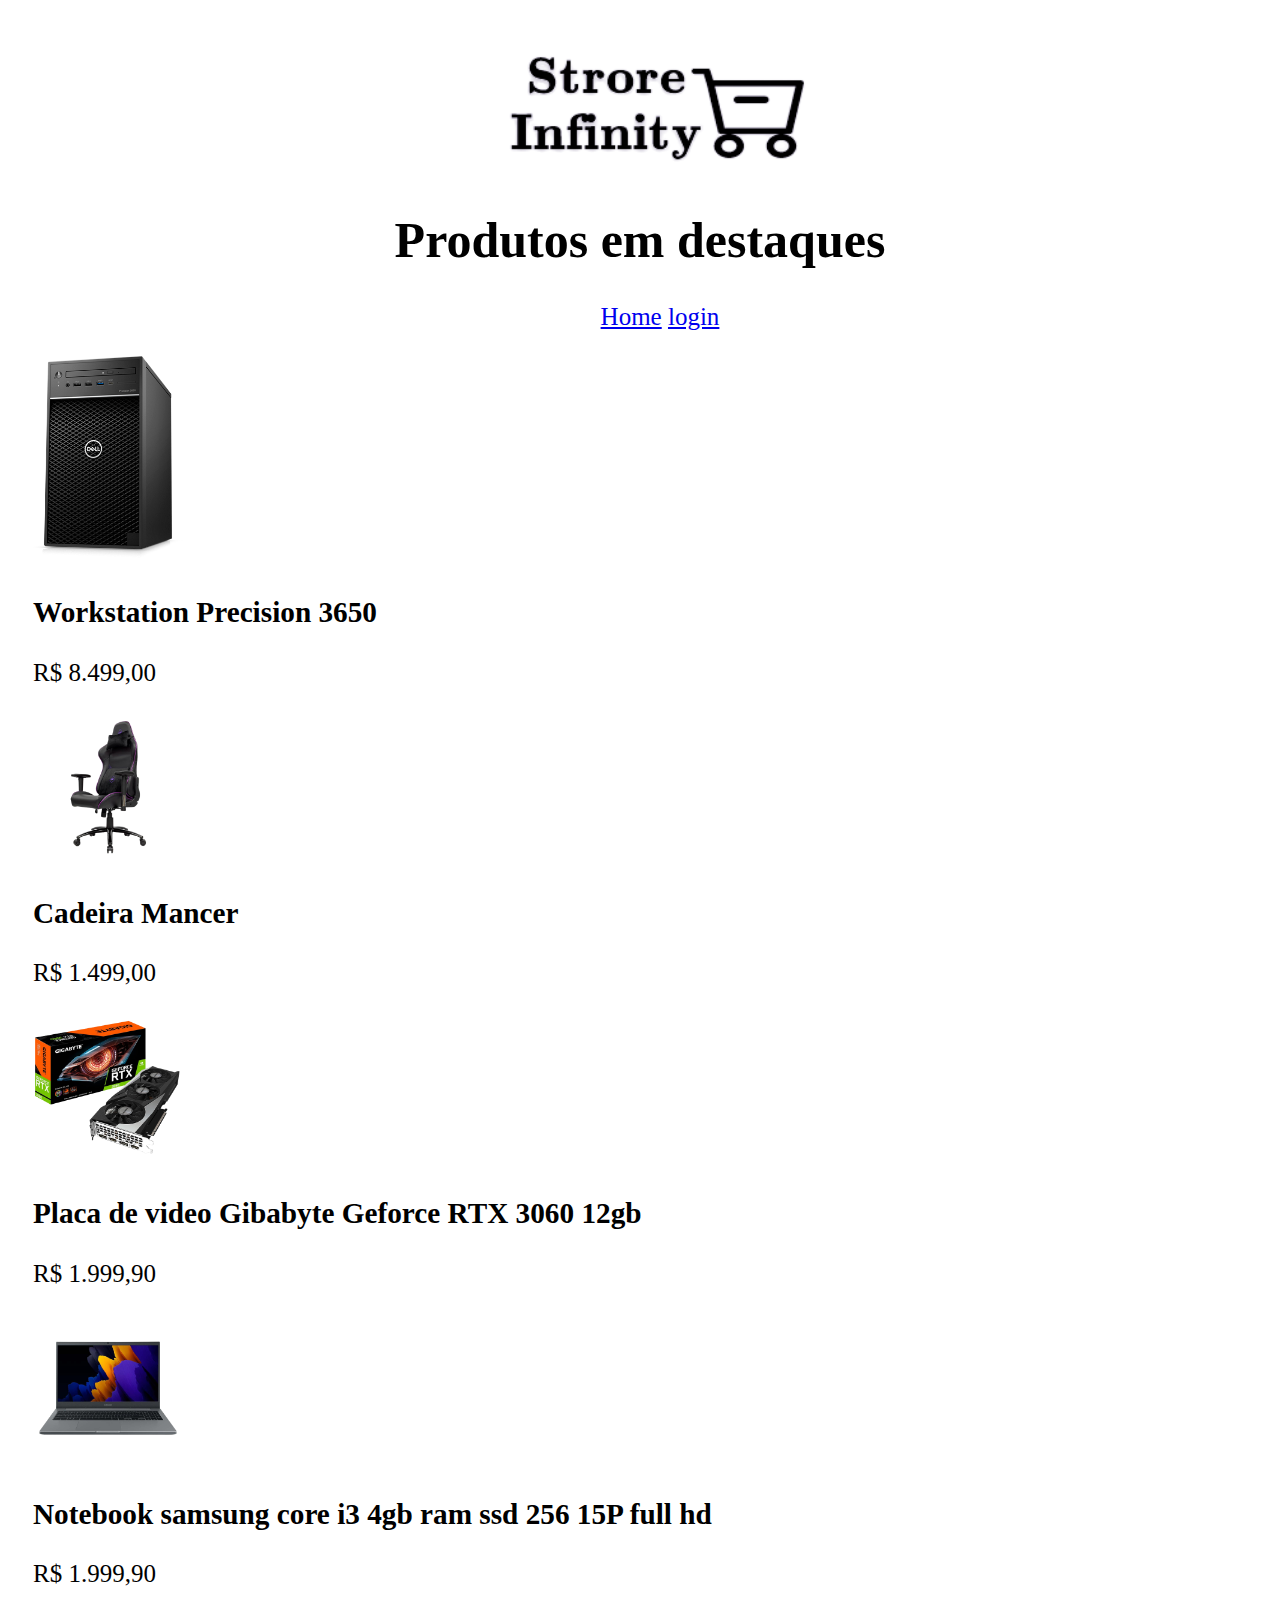
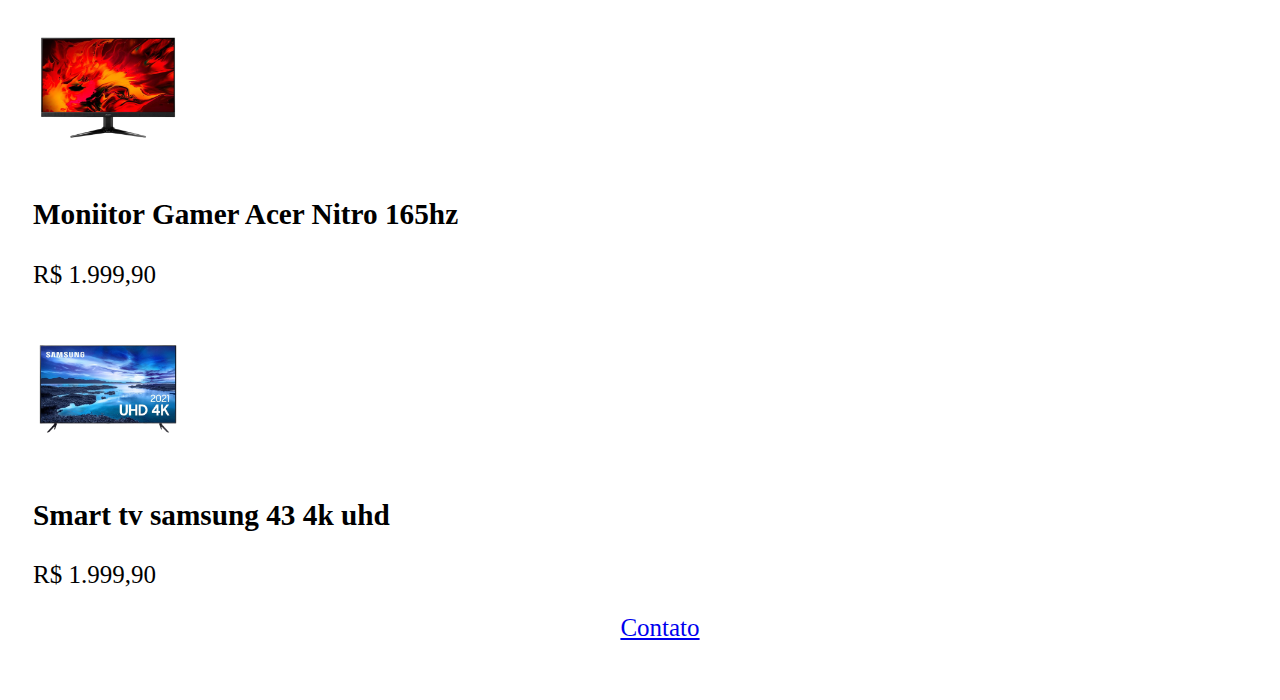
<file: index.html>
<!DOCTYPE html>
<html lang="pt-br">
<head>
    <meta charset="UTF-8">
    <meta http-equiv="X-UA-Compatible" content="IE=edge">
    <meta name="viewport" content="width=device-width, initial-scale=1.0">
    <title>Guilheme</title>
    <link rel="stylesheet" href="index.css">
    <link rel="bootstrap\bootstrap.css">
    <script src="bootstrap\bootstrap.bundle.js"></script>
    <script src="Javascript/index.js"></script>

</head>
<body>
    <header>
        <div class="center">
            <img src="imagens\logo_site-removebg-preview.png"></img>
        <h1>Produtos em destaques</h1></div>
        <div class="container">
        <nav>
            <ul>
                    <a href="index.html">Home</a>
            
                
                    <a href="telaLogin.html">login</a>
            </ul>
        </nav>

    </header>
    
    <div class="produto">
        <img src="imagens\peripherals_desktop_precision_3650_gallery_2.psd.png"></img>
    <h3>Workstation Precision 3650</h3>
    <p>R$ 8.499,00</p></div>
            
    <div class="produtocad">
        <img src="imagens\mcr-tyr-prp014215124-removebg-preview.png"></img>
        <h3>Cadeira Mancer</h3>
        <p>R$ 1.499,00</p></div>

        <div class="produtoplaca">
            <img src="imagens\placa-de-video-gigabyte-geforce-rtx-3060-gaming-oc-12g-12-gb-gddr6-rev-2-0-ray-tracing-gv-3060gaming_1626461646_gg-removebg-preview.png"></img>
            <h3>Placa de video Gibabyte Geforce RTX 3060 12gb</h3>
            <p>R$ 1.999,90</p></div>

                <div class="produtonot">
                    <img src="imagens\notebook-samsung-intel-core-i3-1115g4-4gb-ram-ssd-256gb-15-6-full-hd-windows-11-home-cinza-np550xda-kv3br_1655749387_gg-removebg-preview.png"></img>
                    <h3>Notebook samsung core i3 4gb ram ssd 256 15P full hd</h3>
                    <p>R$ 1.999,90</p></div>
                    
                    <div class="produtomonitor">
                        <img src="imagens\monitor-gamer-acer-nitro-qg241y-p-23-8-led-full-hd-165hz-1ms-hdmi-displayport-freesync-premium-preto-um-qq1aa-s03_1643815428_gg-removebg-preview.png"></img>
                        <h3>Moniitor Gamer Acer Nitro 165hz</h3>
                        <p>R$ 1.999,90</p></div>
    
                        <div class="produtotv">
                            <img src="imagens\samsung-smart-tv-43-uhd-4k-43au7700-processador-crystal-4k-tela-sem-limites-alexa-built-in-controle-unico-un43au7700gxzd_1617624901_gg-removebg-preview.png"></img>
                            <h3>Smart tv samsung 43 4k uhd</h3>
                            <p>R$ 1.999,90</p></div>
</body>
<footer>
    <div class="containerfooter">
        <nav>
            <ul>
                    <a href="telaContato.html">Contato</a>
            </ul>
        </nav>
</footer>
</html>
</file>
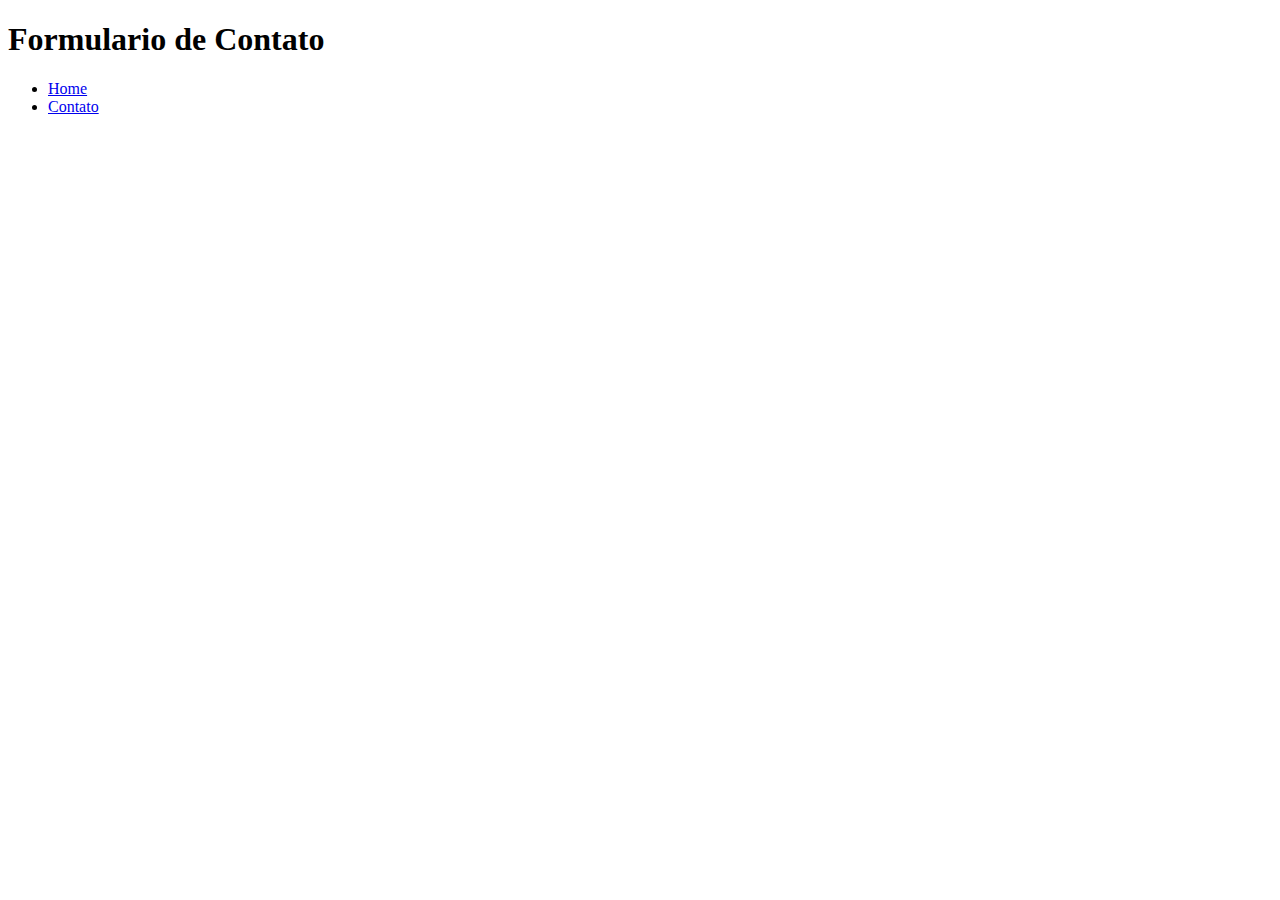
<file: telaContato.html>
<!DOCTYPE html>
<html lang="pt-br">
<head>
    <meta charset="UTF-8">
    <meta http-equiv="X-UA-Compatible" content="IE=edge">
    <meta name="viewport" content="width=device-width, initial-scale=1.0">
    <title>Tela de Contato</title>
    <link rel="stylesheet" href="telaContato.css">
    <link rel="bootstrap\bootstrap.css">
    <script src="bootstrap\bootstrap.bundle.js"></script>
</head>
<body>
    <head>
        <div class="Contato">
   
            <h1>Formulario de Contato</h1>
            <div class="container">
                <nav>
                    <ul>
                        <li>
                            <a href="index.html">Home</a>
                        </li>
                        <li>
                            <a href="contact.html">Contato</a>
                        </li>
                    </ul>
                </nav>
    </head>
    
</body>
</html>
</file>
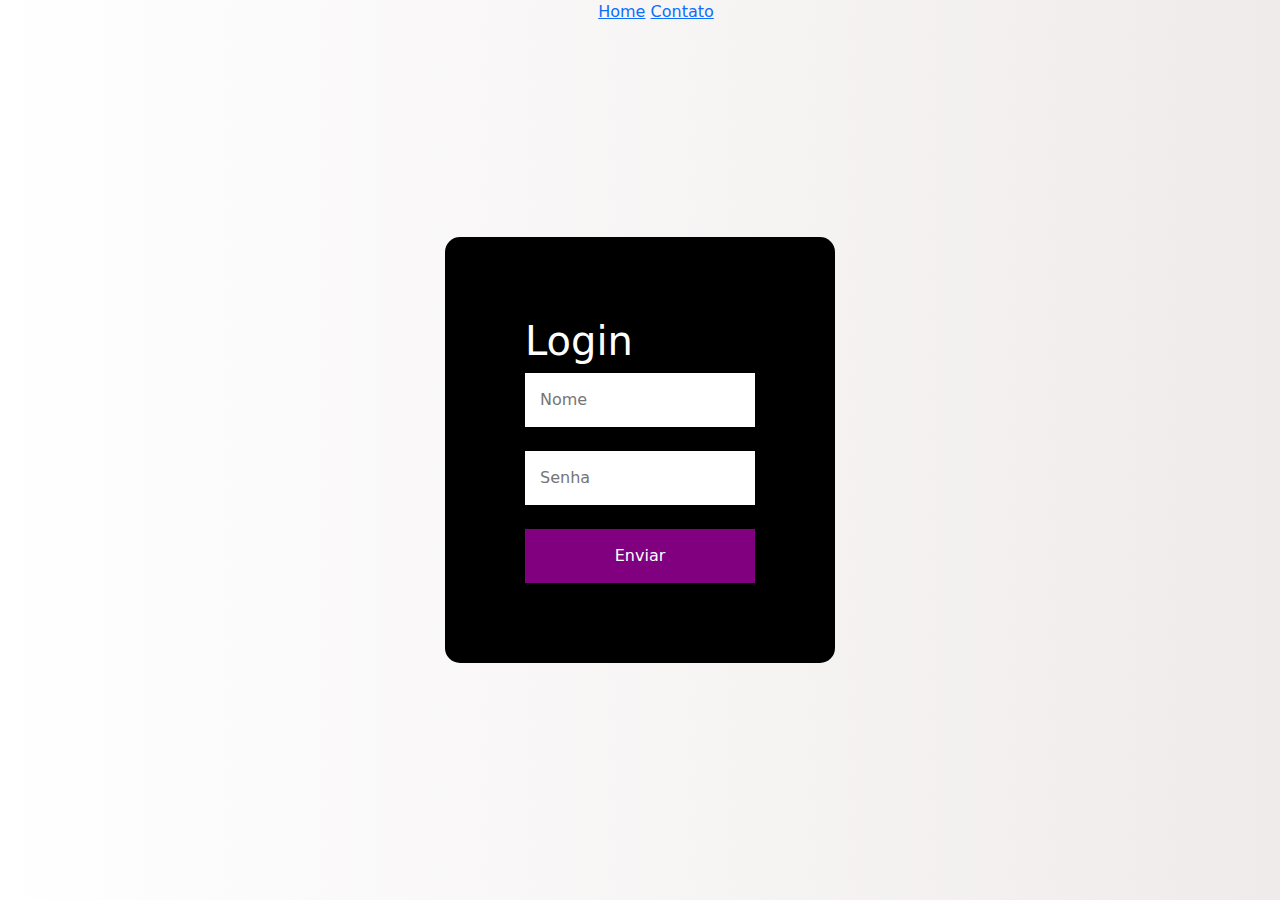
<file: telaLogin.html>
<!DOCTYPE html>
<html lang="pt-br">

<html>
    <meta charset="UTF-8">
    <meta http-equiv="X-UA-Compatible" content="IE=edge">
    <meta name="viewport" content="width=device-width, initial-scale=1.0">
    <meta name="author" content="Guilherme Felix" />
    <meta name="keywords" content="Loja de Perifericos" />
    <meta name="description"
        content="Infinity Store" />
    <link rel="stylesheet" href="telaLogin.css">
    <link rel="stylesheet" href="bootstrap/bootstrap.css">
    <script src="Javascript/telaLogin.js"></script>
    <title>Tela de Login</title>

    <body>
        <nav>
            <ul>
                    <a href="index.html">Home</a>
            
                
                    <a href="telaContato.html">Contato</a>
            </ul>
        </nav>
        <div class="Tela-Login">
            <h1>Login</h1>
            <input type="text" placeholder="Nome" id="nome">
            <br><br>
            <input type="Password" placeholder="Senha" id="senha">
            <br><br>
            <button onclick="logar()" return false>Enviar</button>
        </div>
    </body>

</html>
</file>
<file: index.css>
header img {
    width: 450px;
    
}

.center {
    background-color:white;
    text-align: center;
}

.produto {
    text-align: left;
    
    
}

img {
    width:150px;

}

.produtocad {
    text-align: left;
    
   
}

.produtoplaca {
    text-align: left;

}

footer {
    text-align: center;
}

.container {
    text-align: center;


}
.navbarlogo {
    text-align: center;
}
body {
    padding: 25px;
    background-color:white;
    color: black;
    font-size: 25px;
  }
</file>
<file: telaContato.css>
body {
    background-color:white;


}
header {
    background-color: gray;

}
</file>
<file: telaLogin.css>
body{
    font-family: Arial, Helvetica, sans-serif;

    background-image: linear-gradient(95deg, white,rgb(240, 235, 235));
}

div{
    background-color:black;
    position: absolute;
    top: 50%;
    left: 50%;
    transform: translate(-50%, -50%);
    padding: 80px;
    border-radius: 15px;
    color: #fff;
}

input{
    padding: 15px;
    border: none;
    outline: none;
    font-size: 15px;
}

button{
    background-color: purple;
    border: none;
    padding: 15px;
    width: 100%;
    border-radius: 10px;
    color: white;
    font-size: 15px;
    cursor: pointer;
}

button:hover{
    background-color: rgb(192, 59, 192);
}

nav {
    text-align: center;
    
}
</file>
